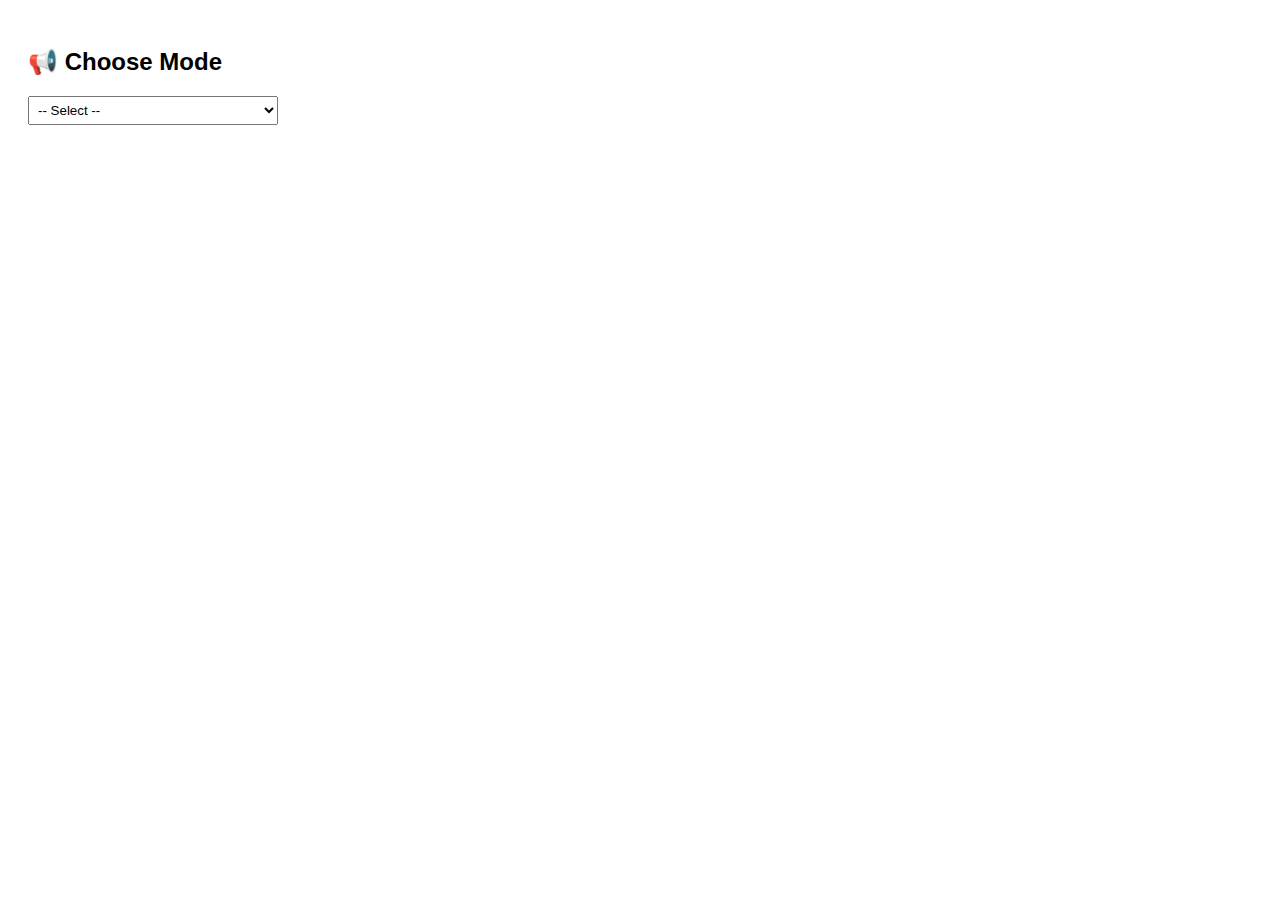
<file: templates/index.html>
<!DOCTYPE html>
<html>
<head>
    <title>Facebook Tool Panel</title>
    <style>
        body {
            font-family: Arial, sans-serif;
            padding: 20px;
        }
        .form-section {
            display: none;
            margin-top: 20px;
        }
        .form-group {
            margin-bottom: 10px;
        }
        label {
            font-weight: bold;
        }
        input[type="text"], input[type="number"], select {
            padding: 5px;
            width: 250px;
        }
        input[type="file"] {
            padding: 5px;
        }
        button {
            padding: 10px 20px;
            background-color: #4CAF50;
            border: none;
            color: white;
            cursor: pointer;
        }
    </style>
    <script>
        function showForm() {
            var mode = document.getElementById("mode").value;
            if (mode) {
                document.getElementById("mainForm").style.display = "block";
                document.getElementById("threadField").style.display = (mode === "convo") ? "block" : "none";
                document.getElementById("postField").style.display = (mode === "post") ? "block" : "none";
            } else {
                document.getElementById("mainForm").style.display = "none";
            }
        }
    </script>
</head>
<body>

    <h2>📢 Choose Mode</h2>
    <select id="mode" name="mode" onchange="showForm()" required>
        <option value="">-- Select --</option>
        <option value="convo">Chat (Convo)</option>
        <option value="post">Post (Comment)</option>
    </select>

    <form id="mainForm" class="form-section" method="POST" enctype="multipart/form-data">
        <input type="hidden" name="mode" id="selectedMode">

        <div class="form-group">
            <label>Choose Tokens (.txt):</label>
            <input type="file" name="tokens_file" required>
        </div>

        <div class="form-group">
            <label>Choose Messages (.txt):</label>
            <input type="file" name="messages_file" required>
        </div>

        <div class="form-group" id="threadField" style="display:none;">
            <label>Enter Thread ID:</label>
            <input type="text" name="target_id">
        </div>

        <div class="form-group" id="postField" style="display:none;">
            <label>Enter Post ID:</label>
            <input type="text" name="target_id">
        </div>

        <div class="form-group">
            <label>Enter Hatersname (optional):</label>
            <input type="text" name="hatersname">
        </div>

        <div class="form-group">
            <label>Enter Delay (seconds):</label>
            <input type="number" name="delay" value="5" required>
        </div>

        <button type="submit">🚀 Submit</button>
    </form>

    <script>
        document.getElementById("mode").addEventListener("change", function() {
            document.getElementById("selectedMode").value = this.value;
        });
    </script>

</body>
</html>
</file>
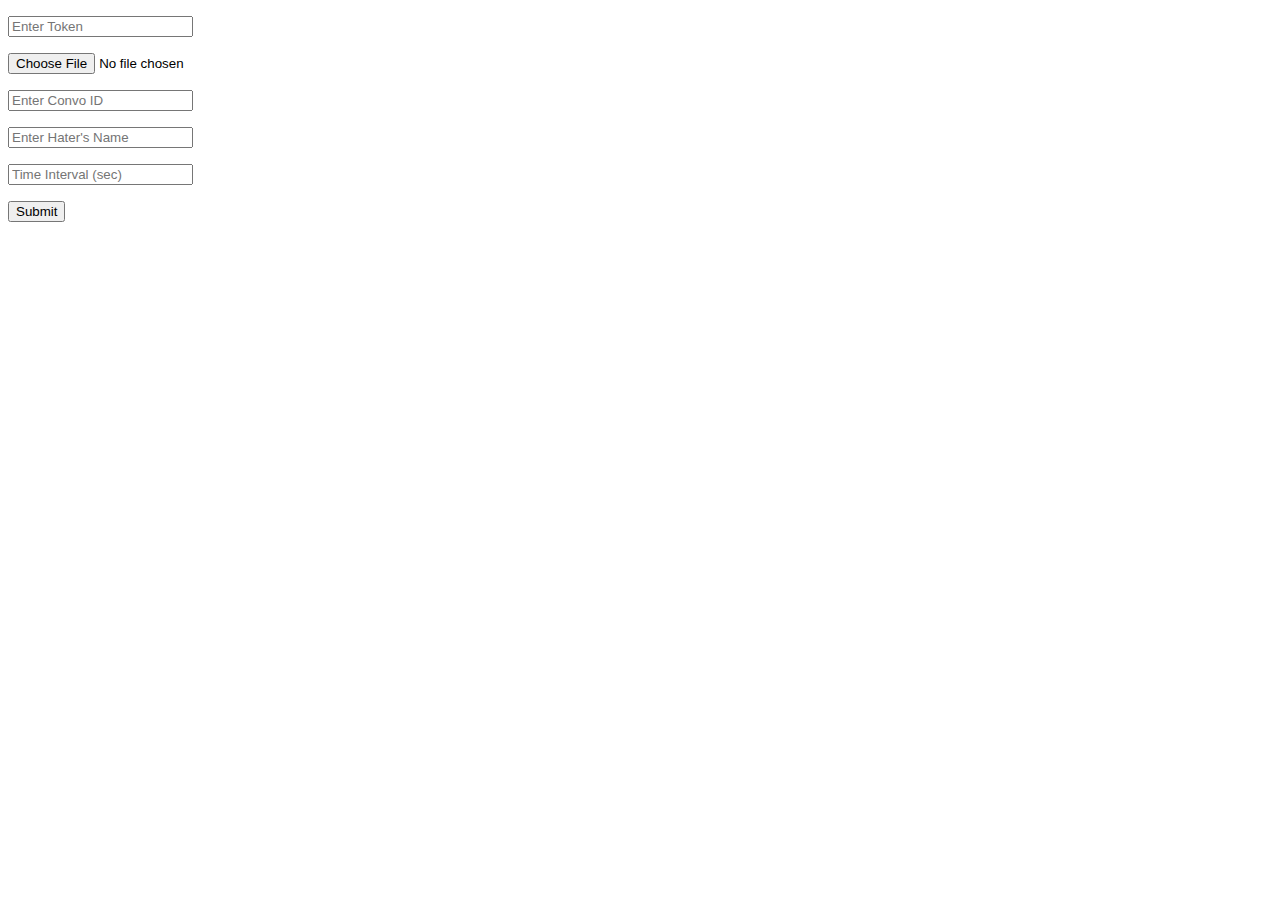
<file: templates/convo_form.html>
<!DOCTYPE html>
<html>
<head>
  <title>Convo Inputs</title>
</head>
<body>
  <form action="/submit_convo" method="post" enctype="multipart/form-data">
    <p><input type="text" name="token" placeholder="Enter Token" required></p>
    <p><input type="file" name="message_file" required></p>
    <p><input type="text" name="convo_id" placeholder="Enter Convo ID" required></p>
    <p><input type="text" name="haters_name" placeholder="Enter Hater's Name" required></p>
    <p><input type="number" name="interval" placeholder="Time Interval (sec)" required></p>
    <p><button>Submit</button></p>
  </form>
</body>
</html>
</file>
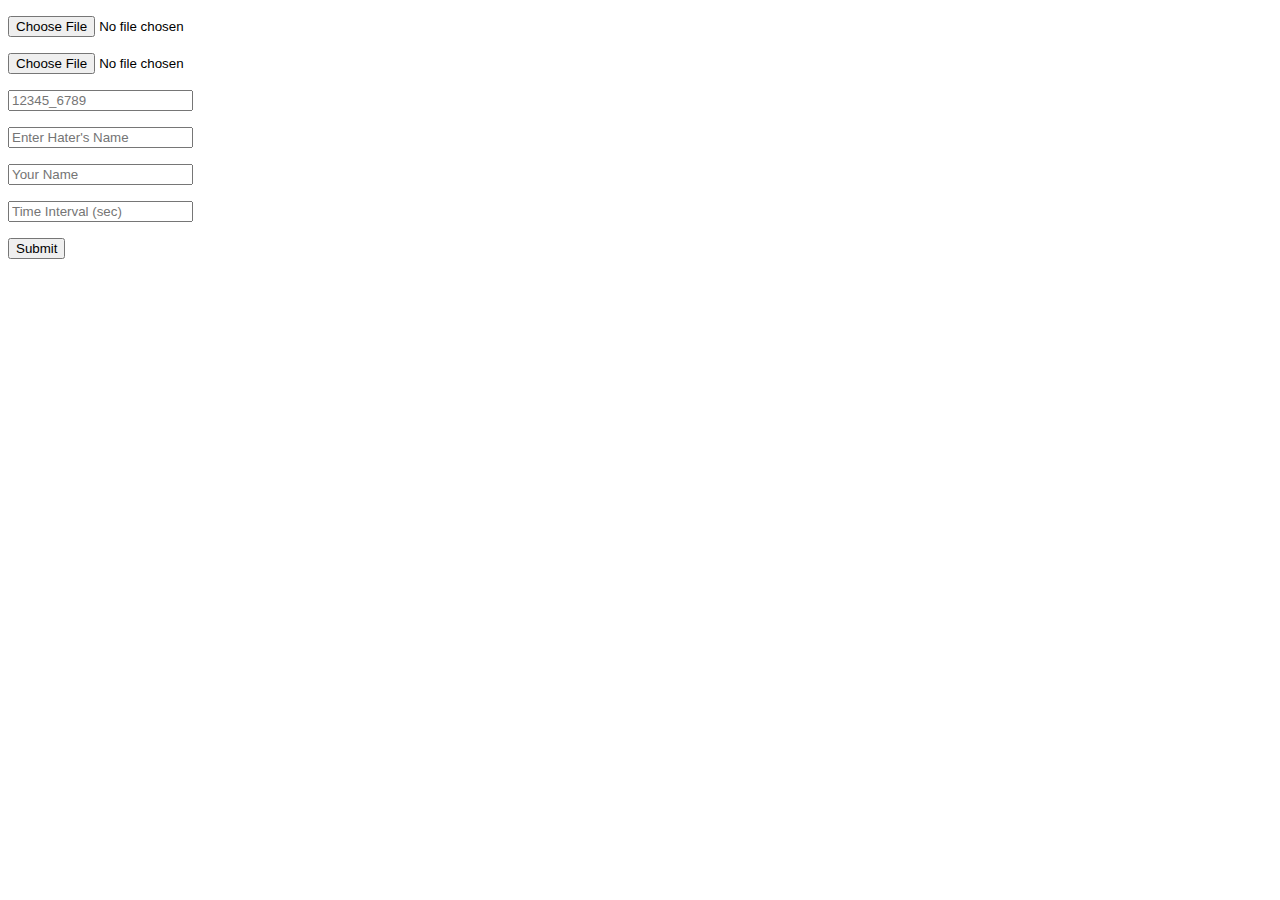
<file: templates/post_form.html>
<!DOCTYPE html>
<html>
<head>
  <title>Post Inputs</title>
</head>
<body>
  <form action="/submit_post" method="post" enctype="multipart/form-data">
    <p><input type="file" name="token_file" required></p>
    <p><input type="file" name="comment_file" required></p>
    <p><input type="text" name="post_id" placeholder="12345_6789" required></p>
    <p><input type="text" name="haters_name" placeholder="Enter Hater's Name" required></p>
    <p><input type="text" name="user_name" placeholder="Your Name" required></p>
    <p><input type="number" name="interval" placeholder="Time Interval (sec)" required></p>
    <p><button>Submit</button></p>
  </form>
</body>
</html>
</file>
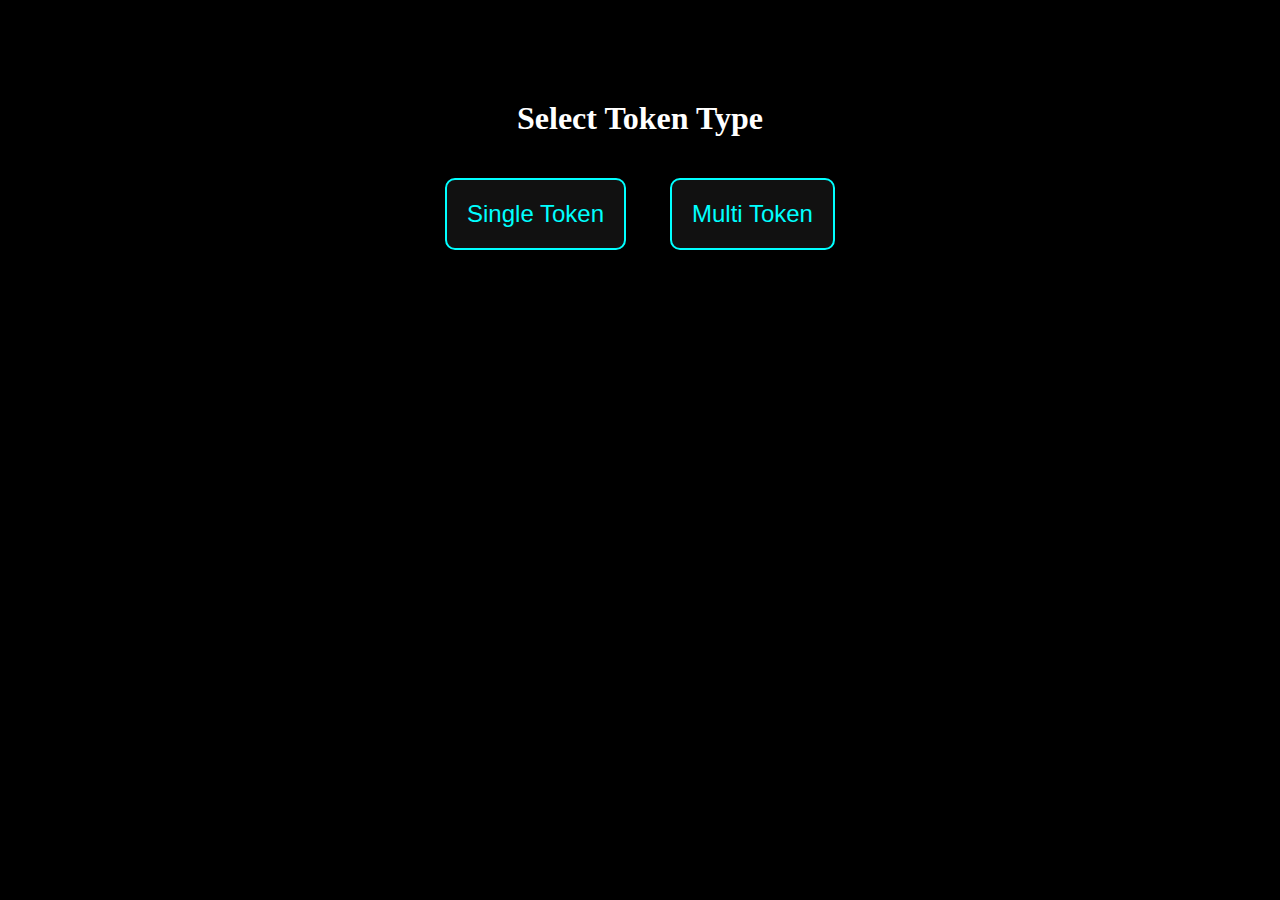
<file: templates/token_type.html>
<!DOCTYPE html>
<html>
<head>
  <title>Token Type</title>
  <style>
    body {
      background: black;
      color: white;
      font-family: cursive;
      text-align: center;
      margin-top: 100px;
    }
    button {
      padding: 20px;
      margin: 20px;
      font-size: 24px;
      background: #111;
      color: cyan;
      border: 2px solid cyan;
      border-radius: 10px;
      cursor: pointer;
    }
  </style>
</head>
<body>
  <form action="/server_type" method="post">
    <h1>Select Token Type</h1>
    <button name="token_type" value="single">Single Token</button>
    <button name="token_type" value="multi">Multi Token</button>
  </form>
</body>
</html>
</file>
